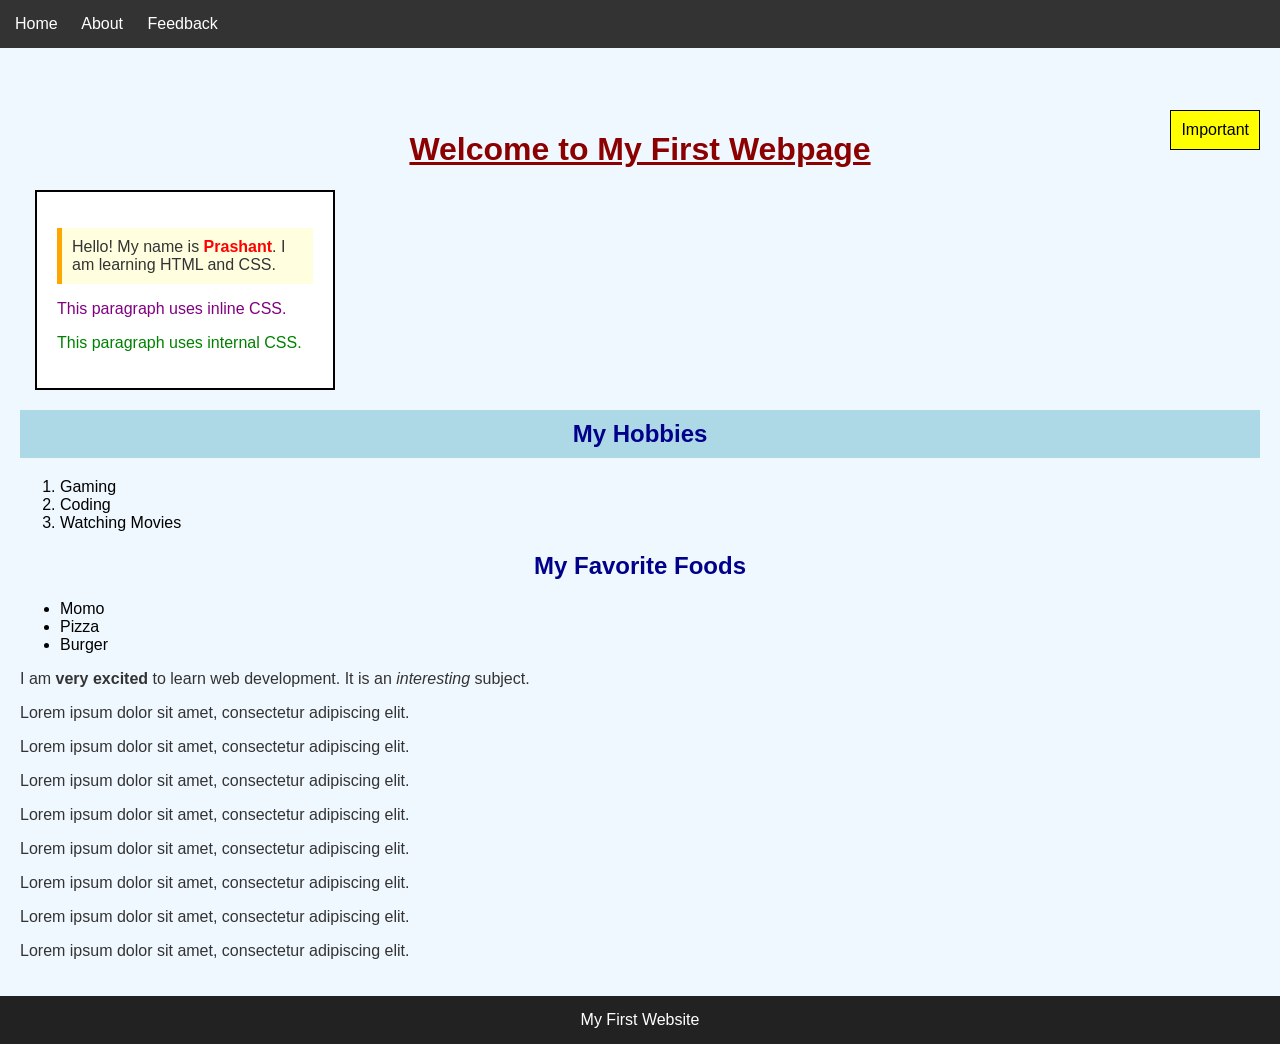
<file: index.html>
<!DOCTYPE html>
<html lang="en">
<head>
    <meta charset="UTF-8">
    <meta name="viewport" content="width=device-width, initial-scale=1.0">
    <title>Homepage</title>

    <!-- External CSS -->
    <link rel="stylesheet" href="style.css">

    <!-- Internal CSS -->
    <style>
        .internal-style {
            color: green;
        }
    </style>
</head>
<body>

    <!-- Fixed Navbar -->
    <div class="navbar">
        <a href="index.html">Home</a>
        <a href="about.html">About</a>
        <a href="feedback.html">Feedback</a>
    </div>

    <!-- Main Content -->
    <div class="main-content">

        <!-- Absolute Positioned Box -->
        <div class="important-box">
            Important
        </div>

        <!-- ID Selector -->
        <h1 id="special-heading">Welcome to My First Webpage</h1>

        <div class="content-box">

            <p class="highlight">
                Hello! My name is <span>Prashant</span>.
                I am learning HTML and CSS.
            </p>

            <!-- Inline CSS -->
            <p style="color: purple;">
                This paragraph uses inline CSS.
            </p>

            <!-- Internal CSS -->
            <p class="internal-style">
                This paragraph uses internal CSS.
            </p>

        </div>

        <!-- Sticky Heading -->
        <h2 class="sticky-heading">My Hobbies</h2>

        <ol>
            <li>Gaming</li>
            <li>Coding</li>
            <li>Watching Movies</li>
        </ol>

        <h2>My Favorite Foods</h2>

        <ul>
            <li>Momo</li>
            <li>Pizza</li>
            <li>Burger</li>
        </ul>

        <p>
            I am <strong>very excited</strong> to learn web development.
            It is an <em>interesting</em> subject.
        </p>

        <!-- Extra Content for Scrolling -->
        <p>Lorem ipsum dolor sit amet, consectetur adipiscing elit.</p>
        <p>Lorem ipsum dolor sit amet, consectetur adipiscing elit.</p>
        <p>Lorem ipsum dolor sit amet, consectetur adipiscing elit.</p>
        <p>Lorem ipsum dolor sit amet, consectetur adipiscing elit.</p>
        <p>Lorem ipsum dolor sit amet, consectetur adipiscing elit.</p>
        <p>Lorem ipsum dolor sit amet, consectetur adipiscing elit.</p>
        <p>Lorem ipsum dolor sit amet, consectetur adipiscing elit.</p>
        <p>Lorem ipsum dolor sit amet, consectetur adipiscing elit.</p>

    </div>

    <div class="footer">
        My First Website
    </div>

</body>
</html>
</file>
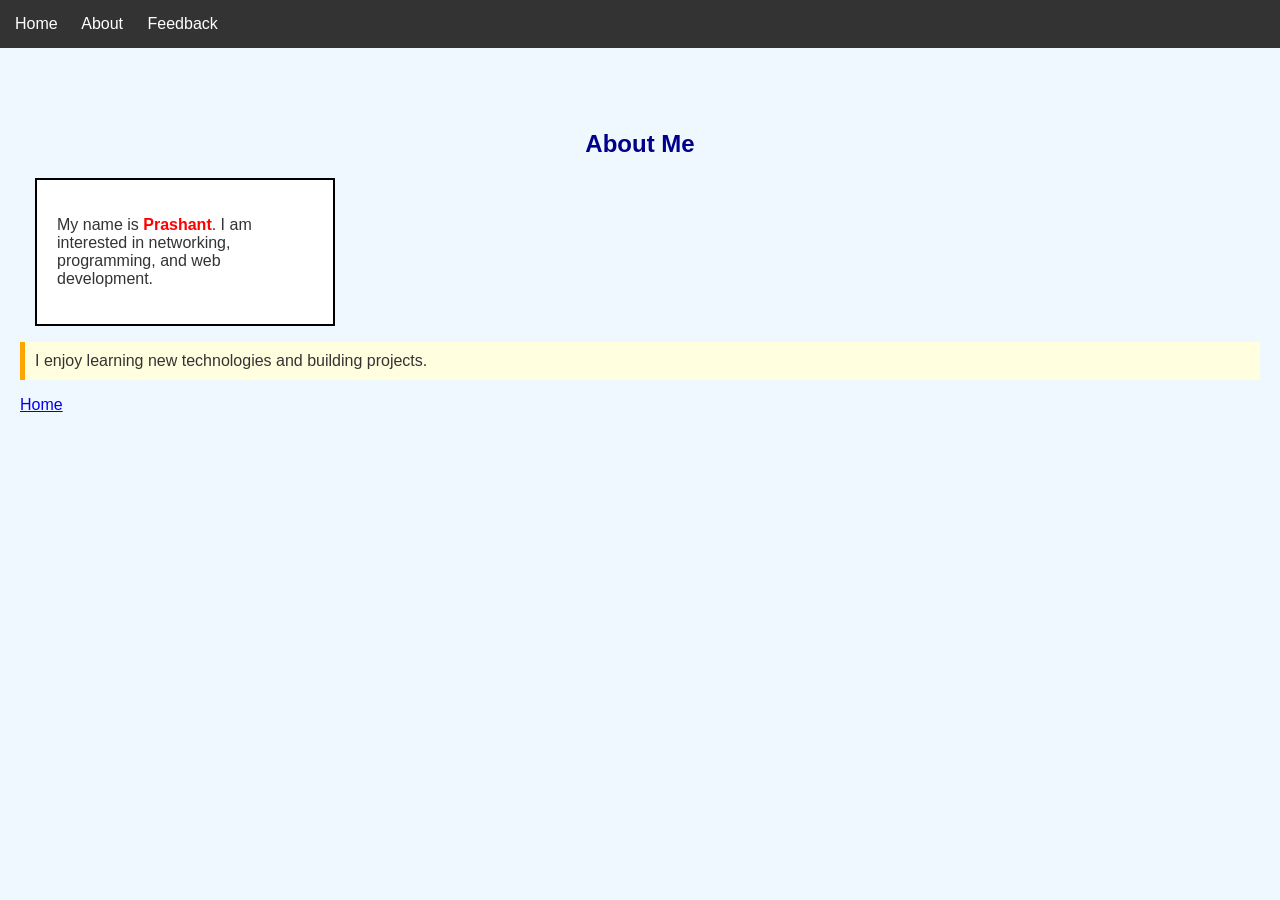
<file: about.html>
<!DOCTYPE html>
<html lang="en">
<head>
    <meta charset="UTF-8">
    <meta name="viewport" content="width=device-width, initial-scale=1.0">
    <title>About Me</title>

    <link rel="stylesheet" href="style.css">
</head>
<body>

    <div class="navbar">
        <a href="index.html">Home</a>
        <a href="about.html">About</a>
        <a href="feedback.html">Feedback</a>
    </div>

    <div class="main-content">

        <h2>About Me</h2>

        <div class="content-box">
            <p>
                My name is <span>Prashant</span>. I am interested in
                networking, programming, and web development.
            </p>
        </div>

        <p class="highlight">
            I enjoy learning new technologies and building projects.
        </p>

        <a href="index.html">Home</a>

    </div>

</body>
</html>
</file>
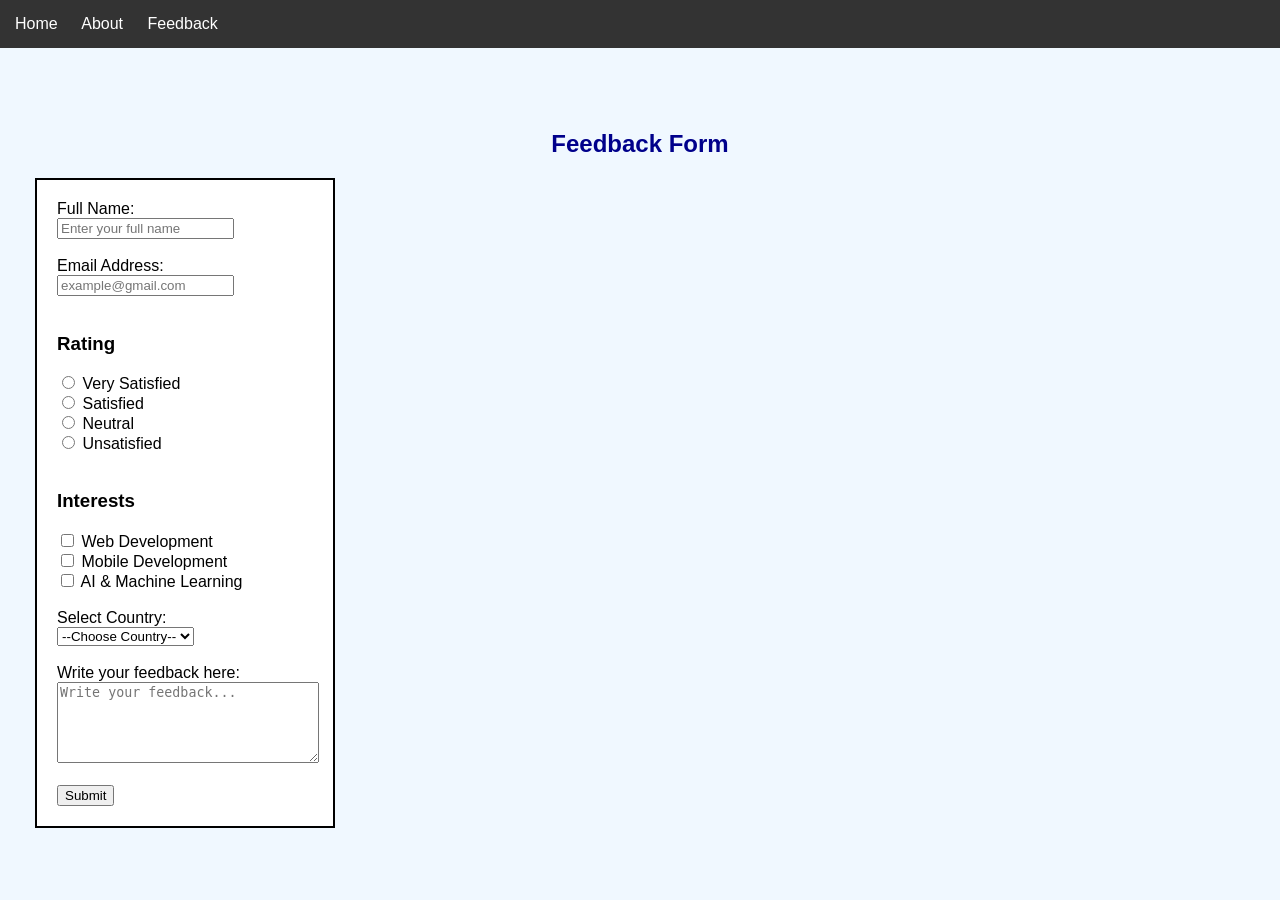
<file: feedback.html>
<!DOCTYPE html>
<html lang="en">
<head>
    <meta charset="UTF-8">
    <meta name="viewport" content="width=device-width, initial-scale=1.0">
    <title>Feedback Form</title>

    <link rel="stylesheet" href="style.css">
</head>
<body>

    <div class="navbar">
        <a href="index.html">Home</a>
        <a href="about.html">About</a>
        <a href="feedback.html">Feedback</a>
    </div>

    <div class="main-content">

        <h2>Feedback Form</h2>

        <div class="content-box">

            <form>

                <label for="fullname">Full Name:</label><br>
                <input type="text"
                       id="fullname"
                       name="fullname"
                       placeholder="Enter your full name"
                       minlength="3"
                       required>
                <br><br>

                <label for="email">Email Address:</label><br>
                <input type="email"
                       id="email"
                       name="email"
                       placeholder="example@gmail.com"
                       required>
                <br><br>

                <h3>Rating</h3>

                <input type="radio" id="very-satisfied" name="rating">
                <label for="very-satisfied">Very Satisfied</label><br>

                <input type="radio" id="satisfied" name="rating">
                <label for="satisfied">Satisfied</label><br>

                <input type="radio" id="neutral" name="rating">
                <label for="neutral">Neutral</label><br>

                <input type="radio" id="unsatisfied" name="rating">
                <label for="unsatisfied">Unsatisfied</label><br><br>

                <h3>Interests</h3>

                <input type="checkbox" id="web-dev" name="interest">
                <label for="web-dev">Web Development</label><br>

                <input type="checkbox" id="mobile-dev" name="interest">
                <label for="mobile-dev">Mobile Development</label><br>

                <input type="checkbox" id="ai-ml" name="interest">
                <label for="ai-ml">AI & Machine Learning</label><br><br>

                <label for="country">Select Country:</label><br>

                <select id="country" name="country" required>
                    <option value="">--Choose Country--</option>
                    <option value="nepal">Nepal</option>
                    <option value="india">India</option>
                    <option value="usa">USA</option>
                </select>

                <br><br>

                <label for="message">
                    Write your feedback here:
                </label><br>

                <textarea id="message"
                          name="message"
                          rows="5"
                          cols="30"
                          maxlength="300"
                          placeholder="Write your feedback..."
                          required></textarea>

                <br><br>

                <button type="submit">Submit</button>

            </form>

        </div>

    </div>

</body>
</html>
</file>
<file: style.css>
/* External CSS */

body {
    background-color: #f0f8ff;
    font-family: Arial, sans-serif;
    margin: 0;
    padding: 0;
}

/* Navbar */
.navbar {
    position: fixed;
    top: 0;
    width: 100%;
    background-color: #333;
    padding: 15px;
    z-index: 1000;
}

.navbar a {
    color: white;
    text-decoration: none;
    margin-right: 20px;
}

/* Headings */
h1, h2 {
    color: darkblue;
    text-align: center;
}

/* ID Selector */
#special-heading {
    color: darkred;
    text-decoration: underline;
}

/* Element Selector */
p {
    font-size: 16px;
    color: #333;
}

/* Class Selector */
.highlight {
    background-color: lightyellow;
    padding: 10px;
    border-left: 5px solid orange;
}

/* Div Styling */
.content-box {
    width: 300px;
    padding: 20px;
    border: 2px solid black;
    margin: 15px;
    box-sizing: border-box;
    background-color: white;
}

/* Span Styling */
span {
    color: red;
    font-weight: bold;
}

/* Main Content */
.main-content {
    position: relative;
    margin-top: 90px;
    padding: 20px;
}

/* Absolute Box */
.important-box {
    position: absolute;
    top: 20px;
    right: 20px;
    background-color: yellow;
    padding: 10px;
    border: 1px solid black;
}

/* Sticky Heading */
.sticky-heading {
    position: sticky;
    top: 80px;
    background-color: lightblue;
    padding: 10px;
}

/* Footer */
.footer {
    text-align: center;
    background-color: #222;
    color: white;
    padding: 15px;
}
</file>
